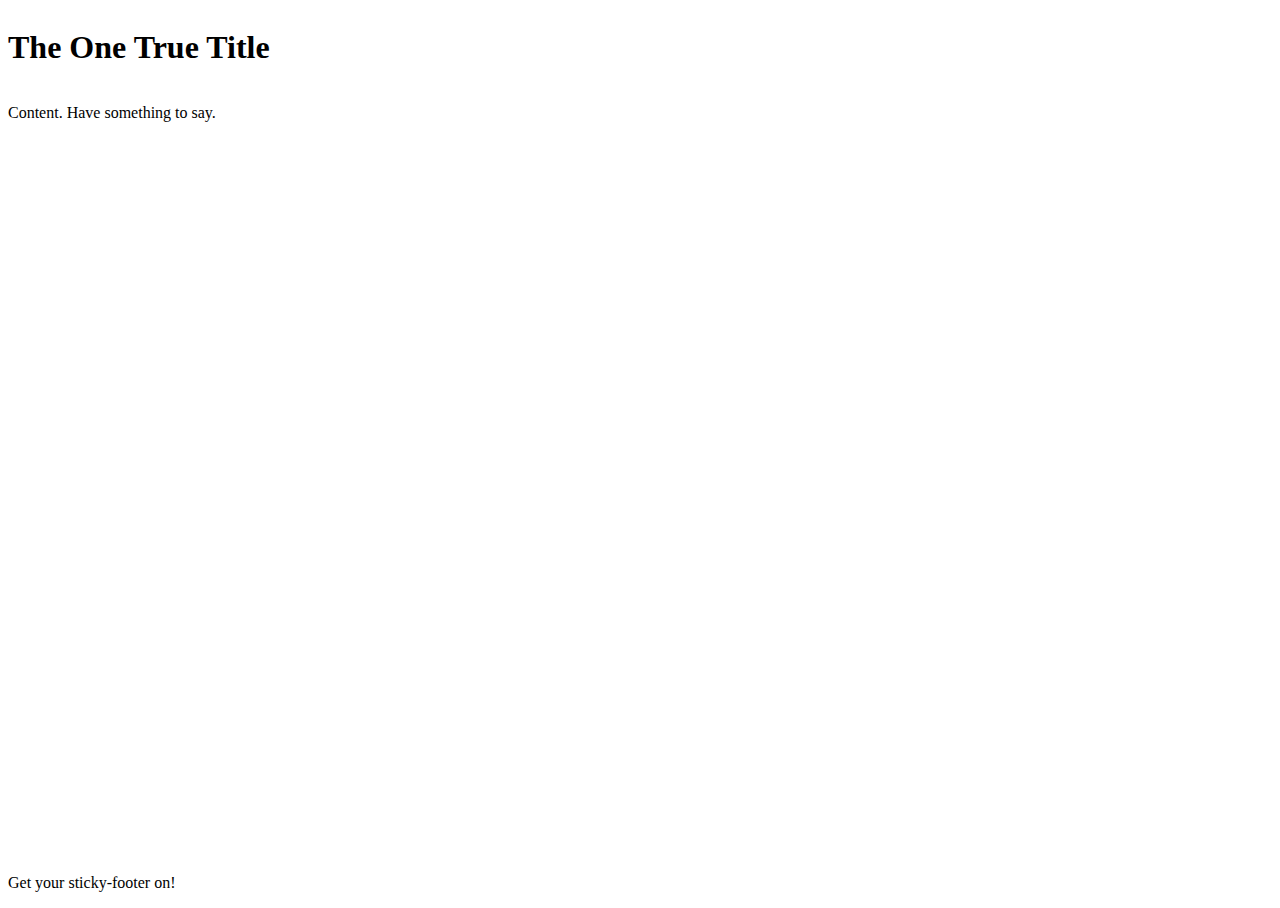
<file: index.html>
<!DOCTYPE html>
<html lang="en">
  <head>
    <meta charset="utf-8"/>
    <title>Sticky Footer</title>
    <link href="sticky-footer.css" rel="stylesheet"/>
  </head>

  <body>

    <header class="page-row">
      <h1>The One True Title</h1>
    </header>

    <main class="page-row page-row-expanded">
      <p>Content. Have something to say.</p>
    </main>

    <footer class="page-row">
      <p>Get your sticky-footer on!</p>
    </footer>

  </body>
</html>
</file>
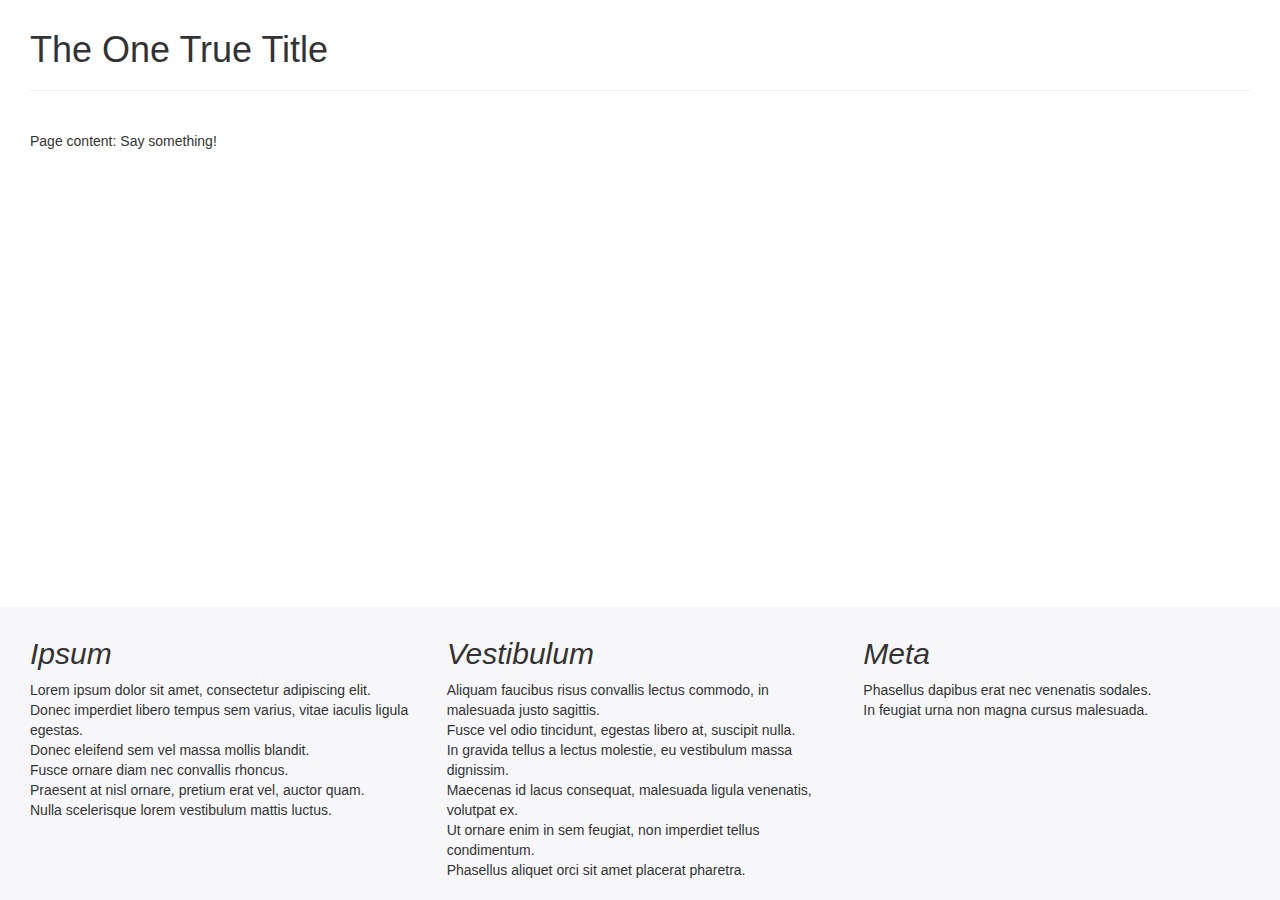
<file: index-bootstrap.html>
<!DOCTYPE html>
<html lang="en">
  <head>
    <meta charset="utf-8" />
    <meta http-equiv="X-UA-Compatible" content="IE=edge" />
    <meta name="viewport" content="width=device-width, initial-scale=1" />
    <!-- The above 3 meta tags *must* come first in the head; any other head content must come *after* these
         tags -->
    <title>Bootstrap Sticky Footer</title>
    <link href="css/bootstrap.min.css" rel="stylesheet" />
    <link href="sticky-footer-bootstrap.css" rel="stylesheet"/>
  </head>

  <body>

    <header class="page-row">
      <!-- Style the inner div! -->
      <div class="container-fluid template">
        <h1>The One True Title</h1>
        <hr />
      </div>
    </header>

    <div class="page-row page-row-expanded">
      <div class="container-fluid template">
        <p>Page content: Say something!</p>
      </div>
    </div>

    <footer class="page-row">
      <!-- note how spacing is applied via the 'template' class INSIDE the page-row -->
      <div class="container-fluid footer-content template">

        <!-- 3 columns using bootstrap grid -->
        <div class="row">
          
          <div class="col-md-4">
            <h2><em>Ipsum</em></h2>
            <ul class="list-unstyled">
              <li>Lorem ipsum dolor sit amet, consectetur adipiscing elit.</li>
              <li>Donec imperdiet libero tempus sem varius, vitae iaculis ligula egestas.</li>
              <li>Donec eleifend sem vel massa mollis blandit.</li>
              <li>Fusce ornare diam nec convallis rhoncus.</li>
              <li>Praesent at nisl ornare, pretium erat vel, auctor quam.</li>
              <li>Nulla scelerisque lorem vestibulum mattis luctus.</li>
            </ul>
          </div>

          <div class="col-md-4">
            <h2><em>Vestibulum</em></h2>
            <ul class="list-unstyled">
              <li>Aliquam faucibus risus convallis lectus commodo, in malesuada justo sagittis.</li>
              <li>Fusce vel odio tincidunt, egestas libero at, suscipit nulla.</li>
              <li>In gravida tellus a lectus molestie, eu vestibulum massa dignissim.</li>
              <li>Maecenas id lacus consequat, malesuada ligula venenatis, volutpat ex.</li>
              <li>Ut ornare enim in sem feugiat, non imperdiet tellus condimentum.</li>
              <li>Phasellus aliquet orci sit amet placerat pharetra.</li>
            </ul>
          </div>

          <div class="col-md-4">
            <h2><em>Meta</em></h2>
            <ul class="list-unstyled">
              <li>Phasellus dapibus erat nec venenatis sodales.</li>
              <li>In feugiat urna non magna cursus malesuada.</li>
            </ul>
          </div>
          
        </div> <!-- end row -->
        
      </div> <!-- end container -->
    </footer>

  </body>
</html>
</file>
<file: sticky-footer.css>
/* required for sticky-footer */
html, body {
    height: 100%;
}

body {
    display: table;
    width: 100%;
}

.page-row {
    display: table-row;
    height: 1px;
}

.page-row-expanded {
    height: 100%;
}
</file>
